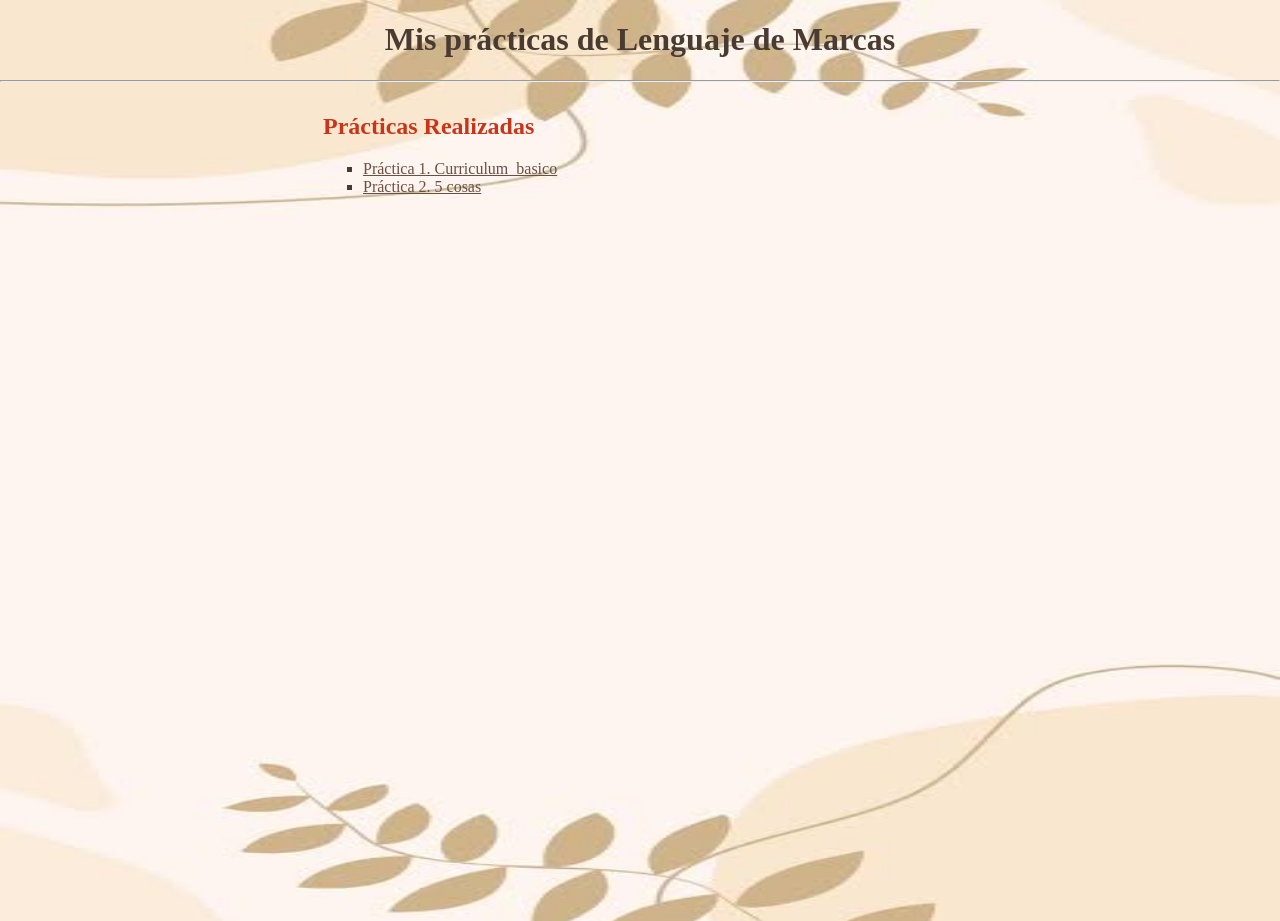
<file: index.html>
<!DOCTYPE html>
<html>
<head>
    <meta charset="UTF-8">
    <title>Ejercicios del curso </title>
    <style>
        body {
            background-image: url('images.jpg');
            background-repeat: no-repeat;
            background-size: 100% 100%;
            background-position: center;
            width: 100%;
            min-height: 100vh;
            margin: 0;
        }
    </style>
</head>
<body text="#4A3B32" link="#6B4F43" vlink="#6B4F43">
    <center>
        <h1>
            <font face="Segoe UI, Tahoma, Verdana" color="#4A3B32" size="6">
                Mis prácticas de Lenguaje de Marcas
            </font>
        </h1>
    </center>

    <hr>

   
    <div align="center">
     
        <table width="50%">
            <tr>
                <td>
                    <h2>
                        <font face="Segoe UI, Tahoma, Verdana" color="#CA3519">
                            Prácticas Realizadas
                        </font>
                    </h2>
                    
                    <ul type="square">
                       <li><a href="cvmarta.html">Práctica 1.  Curriculum_basico</a></li>
                        <li><a href="practica2/index.html">Práctica 2.  5 cosas</a></li>
                     
                    </ul>
                </td>
            </tr>
        </table>
    </div>

</body>
</html>
</file>
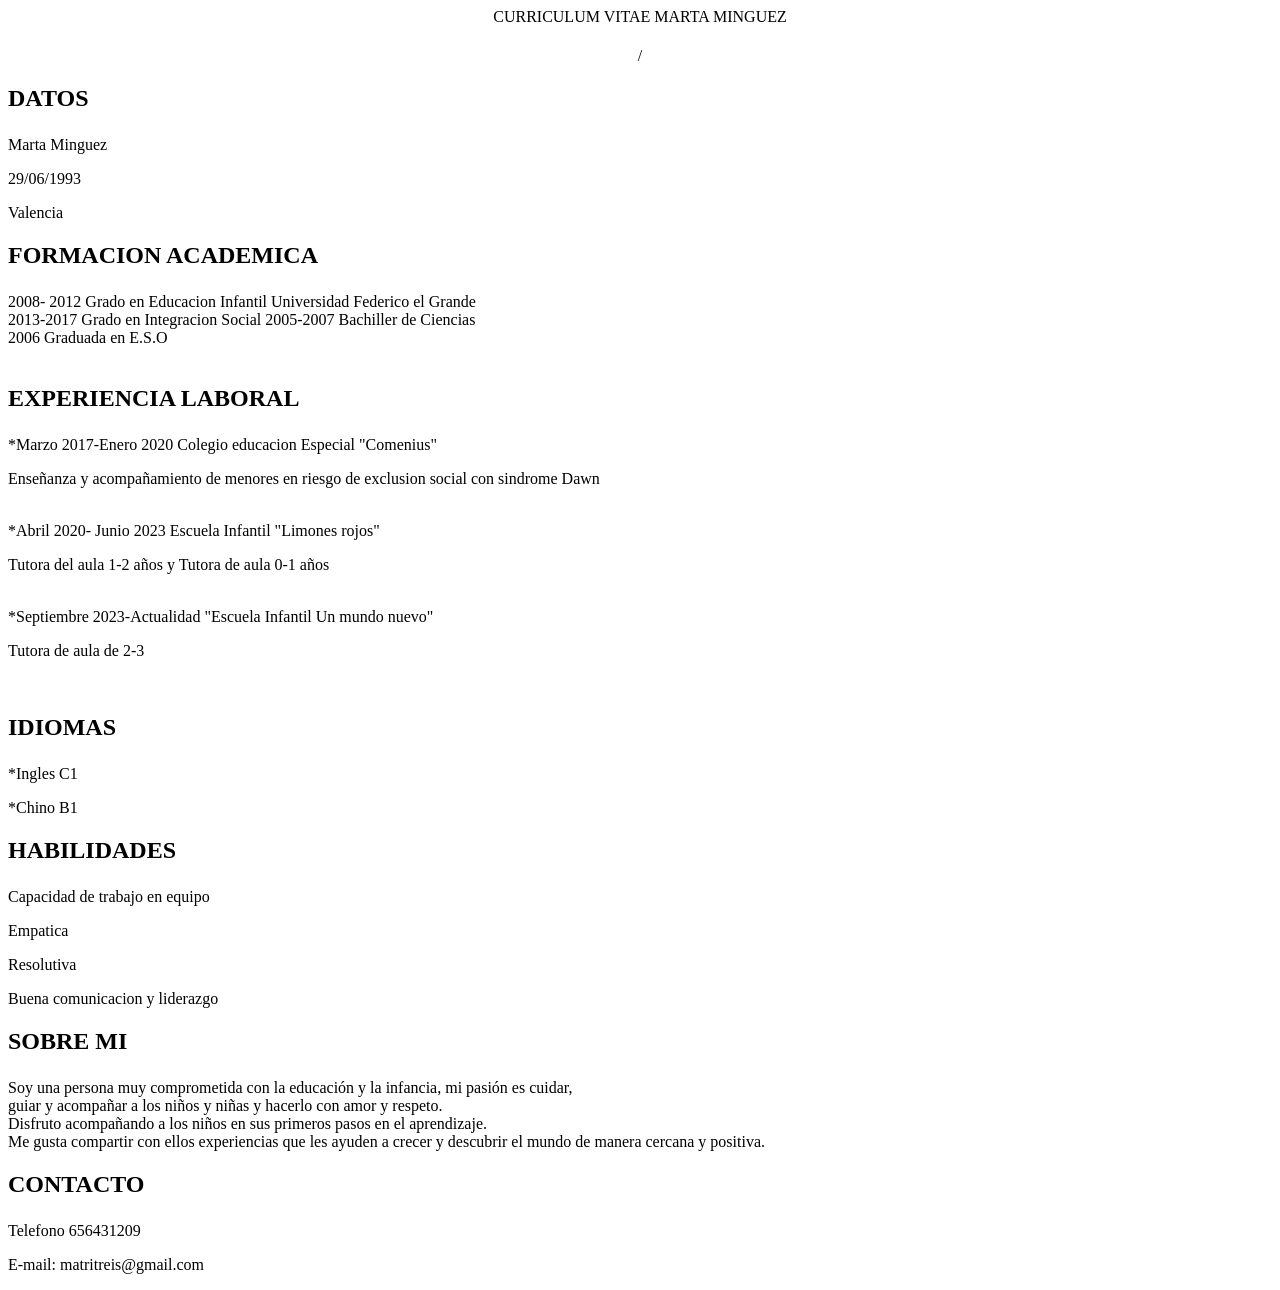
<file: cvmarta.html>
<html>
<head>
<title></title>
</head>
<body>
<center>CURRICULUM VITAE MARTA MINGUEZ<h1></h1>/</center>
<p><h2>DATOS</p></h2>
<p>Marta Minguez<p>
<p>29/06/1993<p>
<p>Valencia<p>

<p><h2> FORMACION ACADEMICA </p></h2>
2008- 2012 Grado en Educacion Infantil 
Universidad Federico el Grande <br>
2013-2017 Grado en Integracion Social 
2005-2007 Bachiller de Ciencias <br>
 2006 Graduada en E.S.O <br>
<br>
<p><h2> EXPERIENCIA LABORAL</p></h2>
*Marzo 2017-Enero 2020 Colegio educacion Especial "Comenius" <br>
<p>Enseñanza y acompañamiento de menores en riesgo de exclusion social con sindrome Dawn </p> <br>
*Abril 2020- Junio 2023 Escuela Infantil "Limones rojos" <br>
<p>Tutora del aula 1-2 años y Tutora de aula 0-1 años</p> <br>
*Septiembre 2023-Actualidad "Escuela Infantil Un mundo nuevo" <br>
<p>Tutora de aula de 2-3</p><br>

<p><h2>IDIOMAS</p></h2>
<p>*Ingles C1<p>
<p>*Chino B1<p>

<p><h2>HABILIDADES</p></h2>
<p>Capacidad de trabajo en equipo</p>
<p>Empatica</p>
<p>Resolutiva</p>
<p>Buena comunicacion y liderazgo</p>

<p><h2>SOBRE MI</p></h2>
<p>Soy una persona muy comprometida con la educación y la infancia, mi pasión es cuidar,<br>
 guiar y acompañar a los niños y niñas y hacerlo con amor y respeto. <br>
 Disfruto acompañando a los niños en sus primeros pasos en el aprendizaje. <br>
 Me gusta compartir con ellos experiencias que les ayuden a crecer y descubrir el mundo de manera cercana y positiva.
 
 
 <p><h2>CONTACTO</p></h2>
 <p>Telefono 656431209<br>
 <p>E-mail: matritreis@gmail.com
</file>
